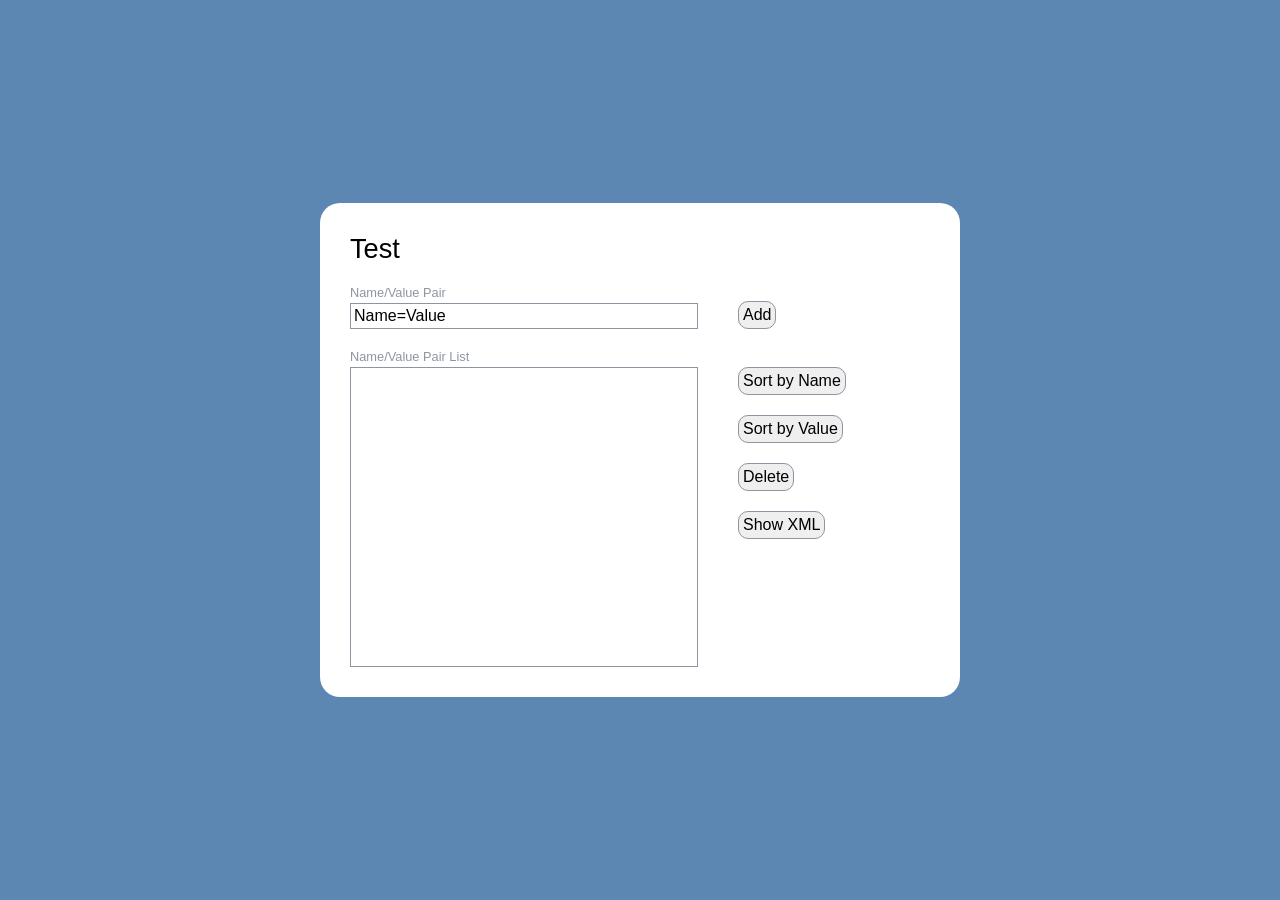
<file: test/index.html>
<!DOCTYPE html><html lang="en">  <head>    <meta charset="UTF-8" />    <meta name="viewport" content="width=device-width, initial-scale=1.0" />    <link rel="stylesheet" href="css/style.min.css" />    <title>Gulp</title>  </head>  <body>    <div class="wrapper">      <div class="content">        <header class="header">  <h1 class="header__title">Test</h1></header>        <main class="main">          <form type="text" class="form">  <div class="form__input-and-label">    <label for="input" class="form__label">Name/Value Pair</label>    <input      type="text"      id="input"      placeholder="Name=Value"      class="form__input"    />  </div>  <button class="form__button" type="submit">Add</button></form> <div class="pair-list">  <h2 class="pair-list__heading">Name/Value Pair List</h2>  <div class="pair-list__box-and-buttons">    <div class="pair-list__container">      <ul class="pair-list__list"></ul>    </div>    <div class="pair-list__buttons">      <button class="pair-list__button pair-list__name-button">        Sort by Name      </button>      <button class="pair-list__button pair-list__value-button">        Sort by Value      </button>      <button class="pair-list__button pair-list__delete-button">Delete</button>      <button class="pair-list__button pair-list__xml-button">Show XML</button>    </div>  </div></div>        </main>      </div>      <div class="modal" id="modal">  <header class="modal__header">    <h1 class="modal__title">Items in XML</h1>    <button class="modal__close-button">&times;</button>  </header>  <div class="modal__body">    <div class="modal__list-container">      <ul class="modal__list"></ul>    </div>  </div></div><div id="overlay"></div>    </div>    <script src="js/script.min.js"></script>    <script src="js/modal.min.js"></script>  </body></html>
</file>
<file: test/css/style.min.css>
*{padding:0;margin:0;border:0}*,:after,:before{-webkit-box-sizing:border-box;box-sizing:border-box}:active,:focus{outline:0}a:active,a:focus{outline:0}body,html{height:100%;min-width:320px}body{font-family:Arial,sans-serif;background-color:#5c87b3}button,input,textarea{font-family:Arial,sans-serif;font-weight:inherit;font-size:inherit}button{cursor:pointer}ul li{list-style:none}h1,h2,h3,h4,h5,h6{font-weight:inherit;font-size:inherit}.main{width:100%}.wrapper{display:-webkit-box;display:-ms-flexbox;display:flex;-webkit-box-pack:center;-ms-flex-pack:center;justify-content:center;-webkit-box-align:center;-ms-flex-align:center;align-items:center;height:100%}.content{background-color:#fff;border-radius:20px;padding:30px;width:50%}.header{margin-bottom:20px}.header__title{font-size:1.7rem}.form{display:-webkit-box;display:-ms-flexbox;display:flex;-webkit-box-align:end;-ms-flex-align:end;align-items:flex-end;margin-bottom:20px}.form__input-and-label{display:-webkit-box;display:-ms-flexbox;display:flex;-webkit-box-orient:vertical;-webkit-box-direction:normal;-ms-flex-direction:column;flex-direction:column;margin-right:40px;width:60%}.form__label{font-size:.8rem;color:#8c95a2;margin-bottom:3px}.form__input{font-size:1rem;font-family:Arial,sans-serif;border:1px solid #8c95a2;padding:3px}.form__input::-webkit-input-placeholder{font-size:1rem;font-family:Arial,sans-serif;color:#000}.form__input::-moz-placeholder{font-size:1rem;font-family:Arial,sans-serif;color:#000}.form__input:-ms-input-placeholder{font-size:1rem;font-family:Arial,sans-serif;color:#000}.form__input::-ms-input-placeholder{font-size:1rem;font-family:Arial,sans-serif;color:#000}.form__input::placeholder{font-size:1rem;font-family:Arial,sans-serif;color:#000}.form__button{font-size:1rem;padding:4px;border:1px solid #8c95a2;border-radius:10px;-webkit-transition:.3s ease;-o-transition:.3s ease;transition:.3s ease}.pair-list__heading{font-size:.8rem;color:#8c95a2;margin-bottom:3px}.pair-list__box-and-buttons{display:-webkit-box;display:-ms-flexbox;display:flex}.pair-list__container{border:1px solid #8c95a2;padding:3px;margin-right:40px;width:60%;height:300px;overflow:scroll}.pair-list__item:not(:last-child){margin-bottom:5px}.pair-list__buttons{display:-webkit-box;display:-ms-flexbox;display:flex;-webkit-box-orient:vertical;-webkit-box-direction:normal;-ms-flex-direction:column;flex-direction:column;-webkit-box-align:start;-ms-flex-align:start;align-items:flex-start}.pair-list__button{font-size:1rem;padding:4px;border:1px solid #8c95a2;border-radius:10px;-webkit-transition:.3s ease;-o-transition:.3s ease;transition:.3s ease}.pair-list__button:not(:last-child){margin-bottom:20px}.modal{position:fixed;top:50%;left:50%;-webkit-transform:translate(-50%,-50%) scale(0);-ms-transform:translate(-50%,-50%) scale(0);transform:translate(-50%,-50%) scale(0);-webkit-transition:.2s ease-in-out;-o-transition:.2s ease-in-out;transition:.2s ease-in-out;border-radius:10px;z-index:10;background-color:#fff;width:500px;max-width:80%}.modal.active{-webkit-transform:translate(-50%,-50%) scale(1);-ms-transform:translate(-50%,-50%) scale(1);transform:translate(-50%,-50%) scale(1)}.modal__header{padding:10px 15px;display:-webkit-box;display:-ms-flexbox;display:flex;-webkit-box-pack:justify;-ms-flex-pack:justify;justify-content:space-between;-webkit-box-align:center;-ms-flex-align:center;align-items:center;border-bottom:1px solid #8c95a2}.modal__title{font-size:1.2rem;font-family:Arial,sans-serif}.modal__close-button{cursor:pointer;border:none;outline:0;background:0 0;font-size:1.25rem;font-weight:700}.modal__body{padding:10px 15px}.modal__list-container{border:1px solid #8c95a2;padding:3px;height:200px;overflow:scroll}#overlay{position:fixed;opacity:0;-webkit-transition:.2s ease-in-out;-o-transition:.2s ease-in-out;transition:.2s ease-in-out;top:0;left:0;right:0;bottom:0;background-color:rgba(0,0,0,.5);pointer-events:none}#overlay.active{opacity:1;pointer-events:all}@media (max-width:1024px){.content{width:70%}}@media (max-width:768px){.content{width:85%}.form__input-and-label{width:50%}.pair-list__container{width:50%}}@media (max-width:425px){.content{padding:20px}.form{-webkit-box-orient:vertical;-webkit-box-direction:normal;-ms-flex-direction:column;flex-direction:column;-webkit-box-align:start;-ms-flex-align:start;align-items:flex-start}.form__input-and-label{width:100%;margin-bottom:10px}.pair-list__box-and-buttons{-webkit-box-orient:vertical;-webkit-box-direction:normal;-ms-flex-direction:column;flex-direction:column}.pair-list__container{width:100%;margin-bottom:10px;height:200px}.pair-list__buttons{-webkit-box-orient:horizontal;-webkit-box-direction:normal;-ms-flex-direction:row;flex-direction:row;-ms-flex-wrap:wrap;flex-wrap:wrap}.pair-list__button:not(:last-child){margin-bottom:10px;margin-right:10px}}@media (hover:hover){.form__button:hover{background-color:#fff}.pair-list__button:hover{background-color:#fff}}
</file>
